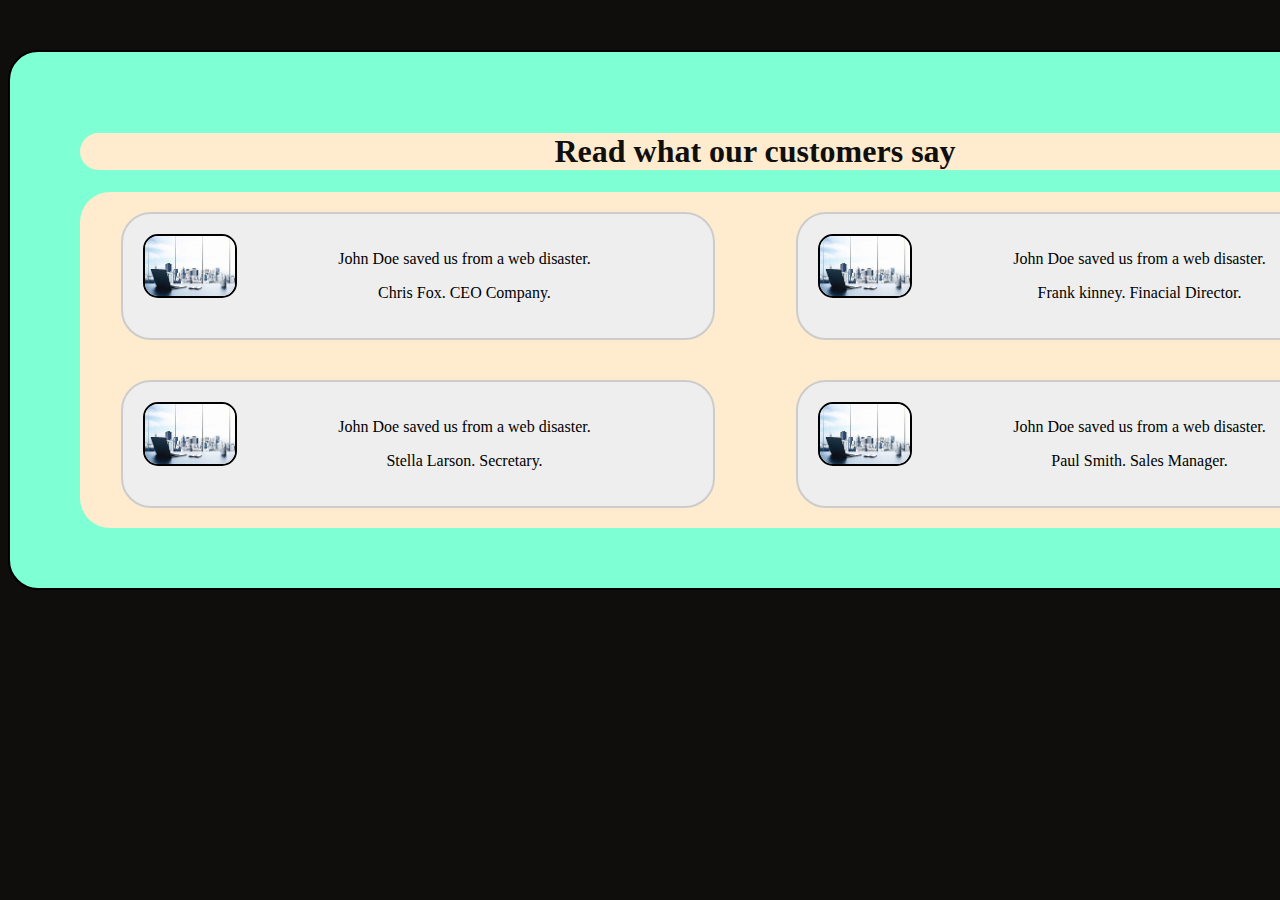
<file: index.html>
<!DOCTYPE html>
<html lang="en">
<head>
    <meta charset="UTF-8">
    <meta name="viewport" content="width=device-width, initial-scale=1.0">
    <title>Testimonial Page</title>
    <link rel="stylesheet" href="TestimonialPage.css">
    <link rel="icon" href="logo1.jpg">
</head>
<body>
    <section class="man">
        <header>
            <h1>Read what our customers say</h1>
        </header>
    <div class="new">
        <div>
            <div class="container">
                <img src="img1 (1).jpg" alt="Avatar" style="width:90px">
                <p>John Doe saved us from a web disaster.</p>
                <p><span>Chris Fox.</span> CEO Company.</p>
              </div>
        </div>
        <div>
            <div class="container">
                <img src="img1 (1).jpg" alt="Avatar" style="width:90px">
                <p>John Doe saved us from a web disaster.</p>
                <p><span>Frank kinney.</span> Finacial Director.</p>
              </div>
        </div>
        <div>
            <div class="container">
                <img src="img1 (1).jpg" alt="Avatar" style="width:90px">
                <p>John Doe saved us from a web disaster.</p>
                <p><span>Stella Larson.</span> Secretary.</p>
              </div>
        </div>
        <div>
            <div class="container">
                <img src="img1 (1).jpg" alt="Avatar" style="width:90px">
                <p>John Doe saved us from a web disaster.</p>
                <p><span>Paul Smith.</span> Sales Manager.</p>
              </div>
        </div>
    </div>
</section>
</body>
</html>
</file>
<file: TestimonialPage.css>
body{
    margin: 0px;
    padding: 0px;
    background-color: rgb(16, 13, 13);
    height: 600px;
}
 
header{
    color: #0f0f0f;
    text-align: center;
    background-color: blanchedalmond;
    border: 30px;
    width: 1350px;
    margin-left: 10px;
    border-radius: 30px;
}

.container {
    text-align: center;
    border: 2px solid #ccc;
    background-color: #eee;
    padding: 20px;
    margin: 20px 0;
    border-radius: 30px;
    width: 550px;
  }

  img{
    float: left;
    border: 2px solid black;
    border-radius: 15px;
  }

  .new{
    text-align: center;
    display: flex;
    justify-items: center;
    display: grid;
    grid-template-columns: repeat(2 , 1fr);
    background-color: blanchedalmond;
    border: 30px;
    width: 1350px;
    margin-left: 10px;
    border-radius: 30px;

  }
  
  .man{
    padding: 60px;
    margin-top: 50px;
    margin-left: 8px;
    background-color: aquamarine;
    border: 2px solid black;
    border-radius: 30px;
    width: 1340px;
  }
</file>
